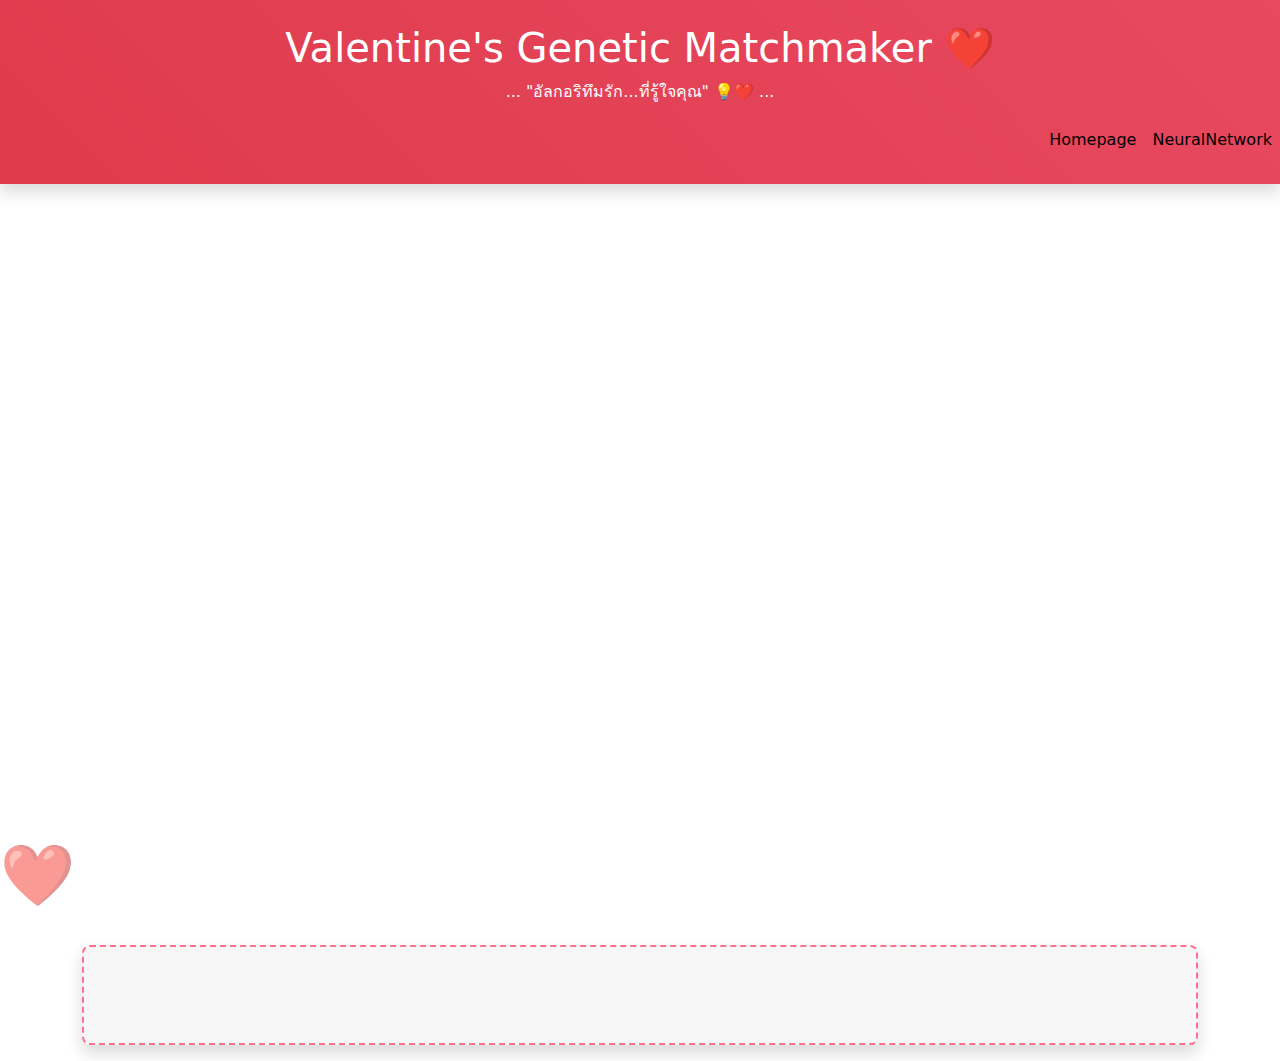
<file: index.html>
<!DOCTYPE html>
<html lang="en">

<head>
  <meta charset="UTF-8" />
  <meta name="viewport" content="width=device-width, initial-scale=1.0" />
  <title>Valentine's Genetic Matchmaker ❤️</title>

  <!-- เรียก Bootstrap  -->
  <link rel="stylesheet" href="https://cdn.jsdelivr.net/npm/bootstrap@5.3.0/dist/css/bootstrap.min.css" />

  <!-- เรียกไฟล์ CSS สำหรับหน้านี้ (style-index.css) -->
  <link rel="stylesheet" href="style.css" />

  <!-- เรียก script.js (ใช้ ES Module เพื่อนำเข้า GA_functoin.js) -->
  <script src="script.js" type="module"></script>
</head>
<style>
  
</style>
<body>
  <!-- ส่วน Header -->
  <header class="bg-danger text-white text-center py-4 shadow custom-header">
    <h1>Valentine's Genetic Matchmaker ❤️</h1>
    <p>... "อัลกอริทึมรัก...ที่รู้ใจคุณ" 💡❤️ ...</p>
    <ul class="nav justify-content-end">
      <li><a href="homepage.html" class="nav-link px-2 link-body-emphasis">Homepage</a></li>
      <li><a href="neural.html" class="nav-link px-2 link-body-emphasis">NeuralNetwork</a></li>
    </ul>
  </header>

  <!-- ส่วนฟอร์ม -->
  <section class="container mt-4">
    <div class="row justify-content-center mt-5 mb-5">
      <div class="col-md-6">
        <div class="card shadow-lg p-4 card-form-container">
          <h2 class="text-center text-danger">💞 ตั้งค่าการจับคู่ที่เหมาะสม</h2>
          <form id="myForm" class="mt-3">
            <!-- Input Population Size -->
            <div class="mb-3">
              <label for="RoundCro" class="form-label">👫 จำนวนคู่รัก (Population Size):</label>
              <input type="number" id="RoundCro" class="form-control" placeholder="กรุณากรอกจำนวนคู่รัก" />
            </div>
            <!-- Input Generations -->
            <div class="mb-3">
              <label for="Round" class="form-label">🔎 จำนวนรอบการจับคู่ (Generations):</label>
              <input type="number" id="Round" class="form-control" placeholder="กรุณากรอกจำนวนรอบที่ต้องการ" />
            </div>
            <!-- Input Target Fitness -->
            <div class="mb-3">
              <label for="Benefit" class="form-label">🎯 ค่า Fitness เป้าหมาย (Target Fitness):</label>
              <input type="number" id="Benefit" class="form-control" placeholder="กรุณากรอกค่า Fitness เป้าหมาย" />
            </div>
            <!-- Select Mate Selection Method -->
            <div class="mb-3">
              <label for="method" class="form-label">💕 เลือกวิธีการจับคู่ (Mate Selection Method):</label>
              <select id="method" class="form-select">
                <option value="ranking">Ranking Selection</option>
                <option value="elitism">Elitism Selection</option>
                <option value="tournament">Tournament Selection</option>
              </select>
            </div>

            <button type="submit" class="btn btn-danger w-100">❤️ เริ่มต้นจับคู่!</button>
          </form>

          <!-- ปุ่มเคลียร์ผลลัพธ์ -->
          <button id="clearBtn" class="btn btn-warning w-100 mt-3">ล้างข้อมูล</button>
        </div>
      </div>
    </div>
  </section>

  <div class="heart-container"></div>

  <!-- ส่วนแสดงผลลัพธ์ -->
  <section class="container mt-4">
    <div id="output" class="alert alert-light text-center shadow custom-output"></div>
  </section>

  <!-- เรียก Bootstrap Script -->
  <script src="https://cdn.jsdelivr.net/npm/bootstrap@5.3.0/dist/js/bootstrap.bundle.min.js"></script>
</body>

</html>
</file>
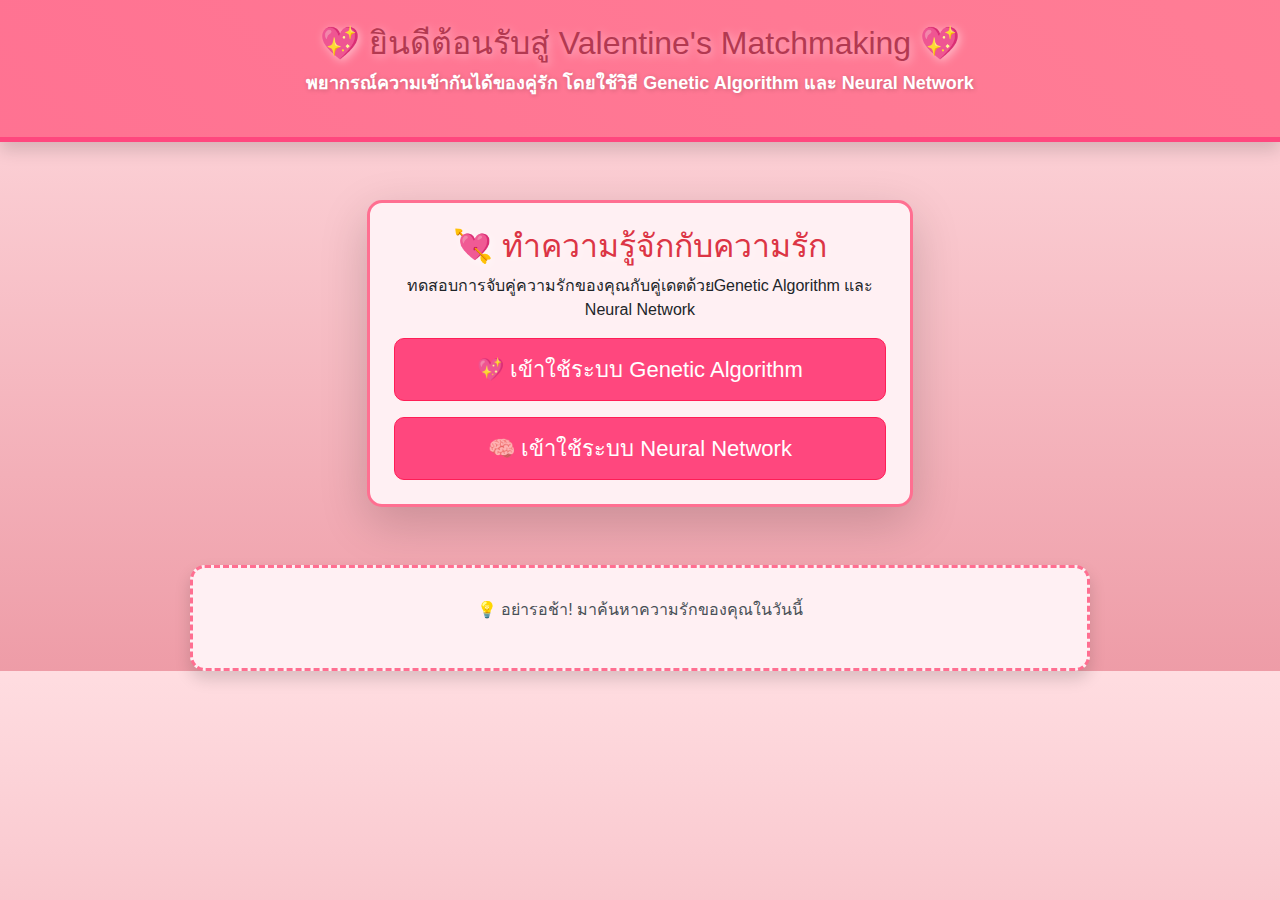
<file: homepage.html>
<!DOCTYPE html>
<html lang="th">
<head>
  <meta charset="UTF-8" />
  <meta name="viewport" content="width=device-width, initial-scale=1.0" />
  <title>💖 Valentine's Matchmaking 💖</title>

  <!-- เรียก Bootstrap -->
  <link rel="stylesheet" href="https://cdn.jsdelivr.net/npm/bootstrap@5.3.0/dist/css/bootstrap.min.css" />
    <link rel="stylesheet" href="homepage.css">

</head>
<body>

  <!-- ส่วน Header -->
  <header class="bg-danger text-white text-center py-4 shadow custom-header">
    <h1>💖 ยินดีต้อนรับสู่ Valentine's Matchmaking 💖</h1>
    <p>พยากรณ์ความเข้ากันได้ของคู่รัก โดยใช้วิธี Genetic Algorithm และ Neural Network</p>
  </header>

  <!-- ส่วนเนื้อหา -->
  <section class="container mt-5">
    <div class="row justify-content-center mt-5 mb-5">
      <div class="col-md-6">
        <div class="card shadow-lg p-4 card-form-container">
          <h2 class="text-center text-danger">💘 ทำความรู้จักกับความรัก</h2>
          <p class="text-center">ทดสอบการจับคู่ความรักของคุณกับคู่เดตด้วยGenetic Algorithm และ Neural Network</p>

          <!-- ปุ่มเชื่อมโยงไปยังหน้าอื่น -->
          <div class="text-center">
            <a href="index.html" class="btn btn-danger w-100 mb-3">💖 เข้าใช้ระบบ Genetic Algorithm</a>
            <a href="neural.html" class="btn btn-primary w-100">🧠 เข้าใช้ระบบ Neural Network </a>
          </div>
        </div>
      </div>
    </div>
  </section>

  <!-- ส่วนแสดงผล -->
  <section class="container mt-4">
    <div class="alert alert-light text-center shadow custom-output">
      <p>💡 อย่ารอช้า! มาค้นหาความรักของคุณในวันนี้</p>
    </div>
  </section>

  <!-- เรียก Bootstrap Script -->
  <script src="https://cdn.jsdelivr.net/npm/bootstrap@5.3.0/dist/js/bootstrap.bundle.min.js"></script>
</body>
</html>
</file>
<file: style.css>
/* =========================
   style-index.css
   ========================= */

/* 
  1) เฮดเดอร์ (Header) ทำเป็น Gradient Animation
     - background-size: 400% 400%; เพื่อให้มีพื้นที่เคลื่อนไหว
     - animation: 8s (หรือค่าที่ต้องการ) เพื่อควบคุมความเร็ว
*/
.custom-header {
    /* Linear gradient 2 สี: #dc3545 (แดงเข้ม) และ #ff6f91 (ชมพู) */
    background: linear-gradient(45deg, #dc3545, #ff6f91);
    background-size: 400% 400%;
    animation: header-animation 8s ease-in-out infinite;
    /* เพิ่มเติม: เงาเล็ก ๆ */
    box-shadow: 0 4px 8px rgba(0, 0, 0, 0.2);
  }
  
  @keyframes header-animation {
    0% {
      background-position: 0% 50%;
    }
    50% {
      background-position: 100% 50%;
    }
    100% {
      background-position: 0% 50%;
    }
  }
  
  /*
    2) ทำ Fade-in + Slide ลง ให้การ์ดฟอร์ม (card-form-container)
       - เริ่มที่ opacity=0 และ translateY (ขยับลง/ขึ้น)
       - จากนั้น animation 1s ไปสู่สถานะ opacity=1, translateY=0
  */
  .card-form-container {
    border-radius: 8px;
    border: 2px solid #ff6f91;
    background-color: #fff;
  
    /* เตรียมให้การ์ดเริ่มโปร่งใสและขยับขึ้นไปเล็กน้อย */
    opacity: 0;
    transform: translateY(-20px);
    animation: fadeDown 1s forwards; 
    /* forwards จะรักษาค่าท้ายแอนิเมชัน (opacity=1, translateY=0) */
  }
  
  @keyframes fadeDown {
    to {
      opacity: 1;
      transform: translateY(0);
    }
  }
  
  /*
    3) ส่วนแสดงผลลัพธ์
       - ทำให้มีแถบแดชสีชมพูเล็กน้อย
       - เพิ่ม margin เผื่อๆ ให้ดูโปร่ง
  */
  .custom-output {
    min-height: 100px; 
    padding: 20px;
    background-color: #f7f7f7;
    border: 2px dashed #ff6f91;
    margin-top: 10px;
    border-radius: 8px;
  }
  
  /* 4) ปุ่ม Danger: ใส่เอฟเฟกต์ hover ให้เปลี่ยนสีและขยายเล็กน้อย */
  .btn-danger {
    background-color: #ff6f91;
    border-color: #dc3545;
    transition: transform 0.2s ease, background-color 0.2s ease;
  }
  .btn-danger:hover {
    background-color: #ff3f69;
    transform: scale(1.03);
  }
  
  /* 5) ปุ่ม Warning: ใส่ transition hover เช่นกัน */
  .btn-warning {
    transition: transform 0.2s ease;
  }
  .btn-warning:hover {
    transform: scale(1.03);
  }
  
  /* 6) ปรับ label ให้ดูเด่นเล็กน้อย */
  .form-label {
    color: #333;
    font-weight: 600;
  }
</file>
<file: homepage.css>
/* =========================
   style.css - Valentine's Theme
   ========================= */

/* 1) ปรับพื้นหลังของหน้าเว็บให้เป็นธีมวาเลนไทน์ */
body {
    background: linear-gradient(to bottom, #ffdde1, #ee9ca7);
    font-family: 'Poppins', sans-serif;
    color: #5a3d5c;
    text-align: center;
    overflow: auto;
  }
  
  /* 2) ปรับแต่งเฮดเดอร์ให้มีความหวานมากขึ้น */
  .custom-header {
    background: linear-gradient(45deg, #ff6f91, #ff9a9e);
    background-size: 400% 400%;
    animation: header-animation 8s ease-in-out infinite;
    text-shadow: 2px 2px 8px rgba(255, 255, 255, 0.8);
    font-weight: bold;
    border-bottom: 5px solid #ff477e;
    text-align: center;
    padding: 20px;
    position: relative;
    z-index: 10;
  }
  
  .custom-header p {
    font-size: 18px;
    font-weight: 600;
    color: #ffffff;
    text-shadow: 1px 1px 5px rgba(0, 0, 0, 0.2);
  }
  
  @keyframes header-animation {
    0% { background-position: 0% 50%; }
    50% { background-position: 100% 50%; }
    100% { background-position: 0% 50%; }
  }
  
  /* 3) เพิ่มอนิเมชั่นหัวใจที่ลอยในพื้นหลัง */
  @keyframes falling-hearts {
    0% { transform: translateY(-100vh) rotate(0deg); opacity: 1; }
    100% { transform: translateY(100vh) rotate(360deg); opacity: 1; }
  }
  
  .heart-container {
    position: fixed;
    top: 0;
    left: 0;
    width: 100%;
    height: 100vh;
    pointer-events: none;
    z-index: 1;
  }
  
  .heart {
    position: absolute;
    top: -10px;
    font-size: 120px;
    color: #ff477e;
    opacity: 0.9;
    animation: falling-hearts linear infinite;
  }
  
  /* 4) ปรับแต่งการ์ดฟอร์มให้ดูละมุนขึ้น และขยายขนาด */
  .card-form-container {
    background: #fff0f3;
    border-radius: 15px;
    border: 3px solid #ff6f91;
    box-shadow: 0 8px 16px rgba(255, 105, 135, 0.3);
    max-width: 600px;
    padding: 40px;
    margin: 10px auto;
    position: relative;
    z-index: 5;
  }
  
  /* 5) ปรับแต่งปุ่มให้มีสไตล์วาเลนไทน์ และขยายขนาด */
  .btn-danger, .btn-primary {
    font-size: 22px;
    padding: 14px;
    width: 100%;
    border-radius: 10px;
    background: #ff477e;
    border-color: #ff1e56;
    transition: transform 0.3s ease, background-color 0.3s ease;
  }
  
  .btn-danger:hover, .btn-primary:hover {
    background-color: #ff1e56;
    transform: scale(1.07);
  }
  
  /* 6) ปรับแต่งกล่องแสดงผล */
  .custom-output {
    background: #fff0f3;
    border: 3px dashed #ff6f91;
    box-shadow: 0 4px 10px rgba(255, 105, 135, 0.2);
    padding: 30px;
    border-radius: 15px;
    max-width: 900px;
    margin: 0 auto;
    position: relative;
    z-index: 5;
  }
  
  /* 7) เพิ่มเอฟเฟกต์ให้ตัวหนังสือ */
  h1, h2 {
    color: #b33951;
    text-shadow: 2px 2px 10px rgba(255, 255, 255, 0.5);
    font-size: 32px;
  }
  
  .form-label {
    font-weight: bold;
    color: #b33951;
    font-size: 20px;
  }
</file>
